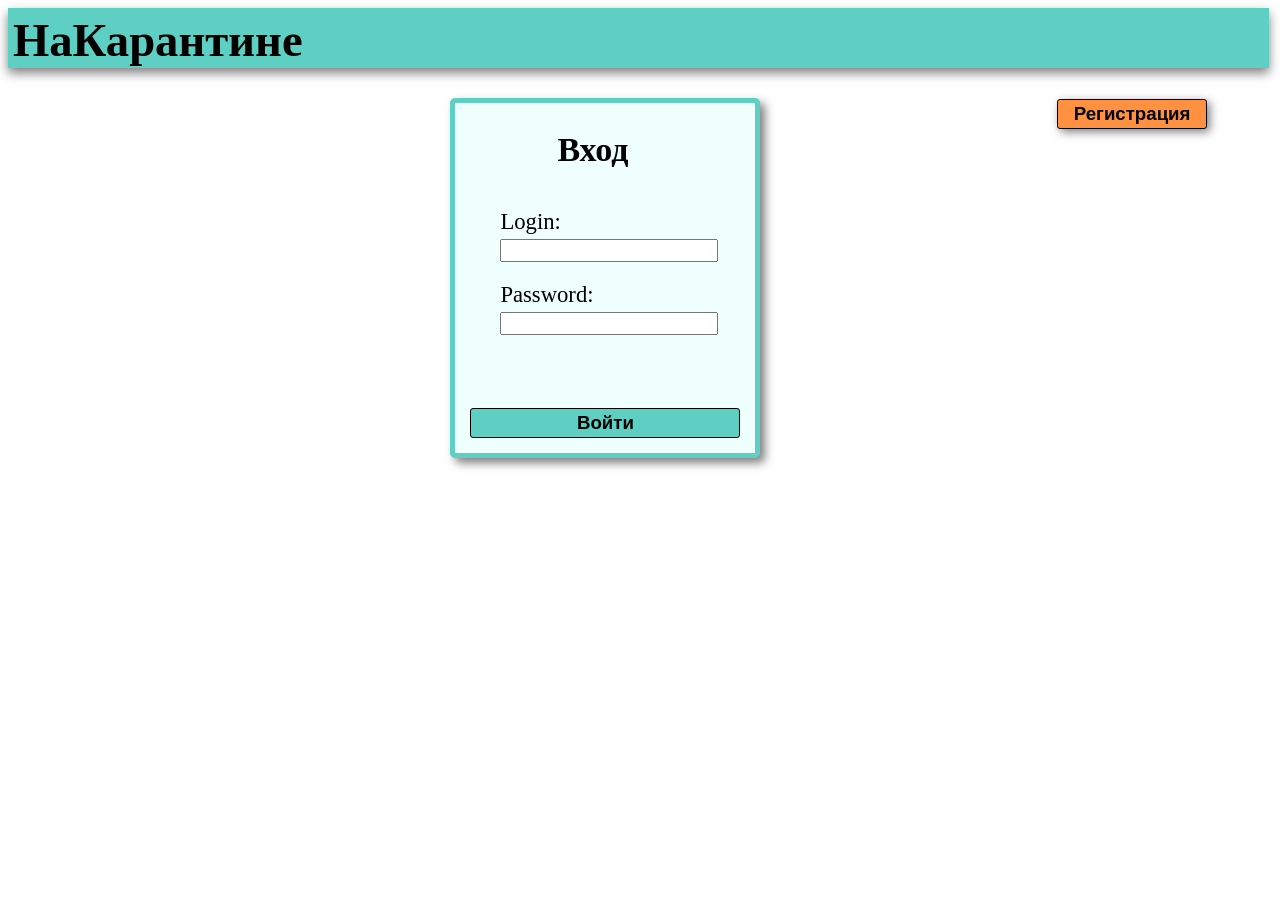
<file: Server/target/classes/html/login.html>
<!DOCTYPE html>
<html lang="ru">
	<head>
		<title>Вход</title>
		<meta name="description" content="CourseWork"/>
		<meta name="author" content="Anton Zubreev"/>
		
		<script src="../js/login.js" defer></script>
		<link rel="stylesheet" type="text/css" href="../css/login.css">
	</head>
		
	<!-- Здесь начинается отображение -->
		
	<body>
		<div id="logo">
			<span id="text_logo">НаКарантине</span>
		
		</div>
		
		<a href="sign_up.html"> <button id="sign_up">Регистрация</button> </a>
		<div id="login_panel">
			<div id="panel">
				<h2 id="name_panel">Вход</h2>
				<span>Login:</span> <br> <input id="login" type="text"/> <br>
				<span>Password:</span> <br> <input id="password" type="text"/> <br>
			</div>
			<button id="enter">Войти</button>
		</div>
	</body>
</html>
</file>
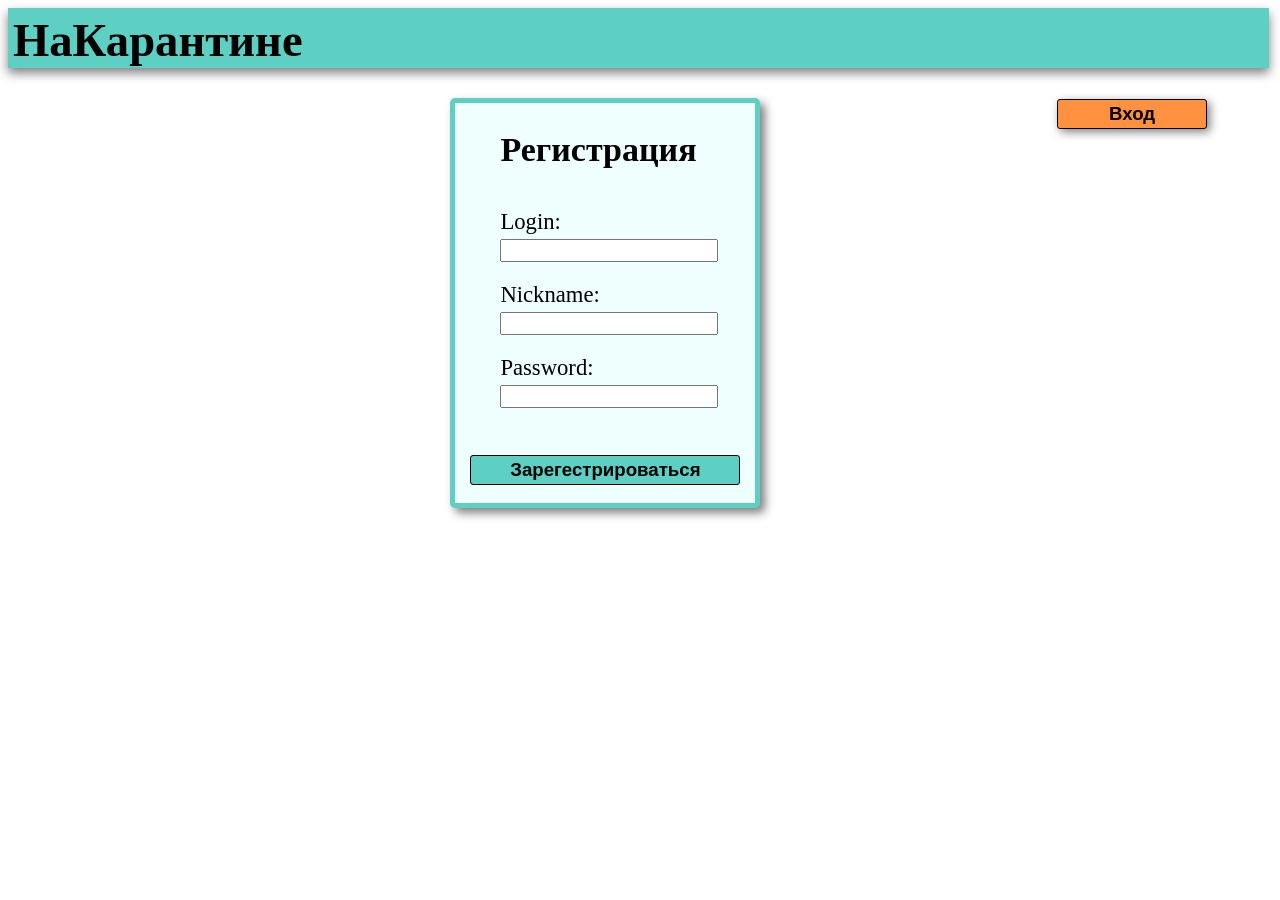
<file: Server/target/classes/html/sign_up.html>
<!DOCTYPE html>
<html lang="ru">
	<head>
		<title>Регистрация</title>
		<meta name="description" content="CourseWork"/>
		<meta name="author" content="Anton Zubreev"/>
		
		<link rel="stylesheet" type="text/css" href="../css/sign_up.css">
		<script src="../js/sign_up.js" defer></script>
	</head>
		
	<!-- Здесь начинается отображение -->
		
	<body>
	
		<div id="logo">
			<span id="text_logo">НаКарантине</span>
		</div>
	
		<a href="login.html"><button id="login_but">Вход</button></a>
		<div id="register_panel">
			<div id="panel">
				<h2 id="name_panel">Регистрация</h2>
				<span>Login:</span> <br> <input id="login" type="text"/> <br>
				<span>Nickname:</span> <br> <input id="nick" type="text"/> <br>
				<span>Password:</span> <br> <input id="password" type="text"/> <br>
			</div>
			<button id="sign_up">Зарегестрироваться</button>
		</div>
	</body>
</html>
</file>
<file: Server/target/classes/css/login.css>
#logo{
	height:50px;
	width:99%;
	padding:5px;
	background:#5DCFC3;
	font-weight:600;
	box-shadow: 0 5px 10px rgba(0,0,0,0.5); 
}

#text_logo{
	font-size:35pt;
	
}

#login_panel{
	height:350px;
	width:300px;
	border: 5px solid #5DCFC3;
	
	font-size:17pt;
	
	position:relative;
	left: 35%;
	
	border-radius:5px;
	
	background:#EFFFFD;
	
	box-shadow: 5px 5px 10px rgba(0,0,0,0.5); 
}

#enter{
	margin:3px;
	width:90%;
	height:30px;
	
	font-size:14pt;
	font-weight:600;
	
	position:relative;
	top: 20%;
	left: 4%;
	
	border:1px solid black;
	border-radius:3px;
	
	background:#5DCFC3;
}

#panel{
	position:relative;
	left:15%;
}

#name_panel{
	position:relative;
	left:19%;
	margin-bottom:40px;
}

#login{
	width:70%;
	height:17px;
	margin-bottom:20px;
}

#password{
	width:70%;
	height:17px;
}

#sign_up{
	position:relative;
	left:83%;
	top:31px;
	
	width:150px;
	height:30px;
	
	font-size:14pt;
	font-weight:600;
	
	border:1px solid black;
	border-radius:3px;
	
	background:#FF9140;
	
	box-shadow: 3px 3px 10px rgba(0,0,0,0.5); 
}
</file>
<file: Server/target/classes/css/sign_up.css>
#logo{
	height:50px;
	width:99%;
	padding:5px;
	background:#5DCFC3;
	font-weight:600;
	box-shadow: 0 5px 10px rgba(0,0,0,0.5); 
}
#text_logo{
	font-size:35pt;
}


#register_panel{
	height:400px;
	width:300px;
	border: 5px solid #5DCFC3;
	
	font-size:17pt;
	
	position:relative;
	left: 35%;
	
	border-radius:5px;
	
	background:#EFFFFD;
	
	box-shadow: 5px 5px 10px rgba(0,0,0,0.5); 
}

#sign_up{
	margin:3px;
	width:90%;
	height:30px;
	
	font-size:14pt;
	font-weight:600;
	
	position:relative;
	top: 11%;
	left: 4%;
	
	border:1px solid black;
	border-radius:3px;
	
	background:#5DCFC3;
}

#panel{
	position:relative;
	left:15%;
}

#name_panel{
	position:relative;
	left:0%;
	margin-bottom:40px;
}

#login{
	width:70%;
	height:17px;
	margin-bottom:20px;
}

#password{
	width:70%;
	height:17px;
}

#nick{
	width:70%;
	height:17px;
	margin-bottom:20px;	
}

#login_but{
	position:relative;
	left:83%;
	top:31px;
	
	width:150px;
	height:30px;
	
	font-size:14pt;
	font-weight:600;
	
	border:1px solid black;
	border-radius:3px;
	
	background:#FF9140;
	
	box-shadow: 3px 3px 10px rgba(0,0,0,0.5); 
}
</file>
